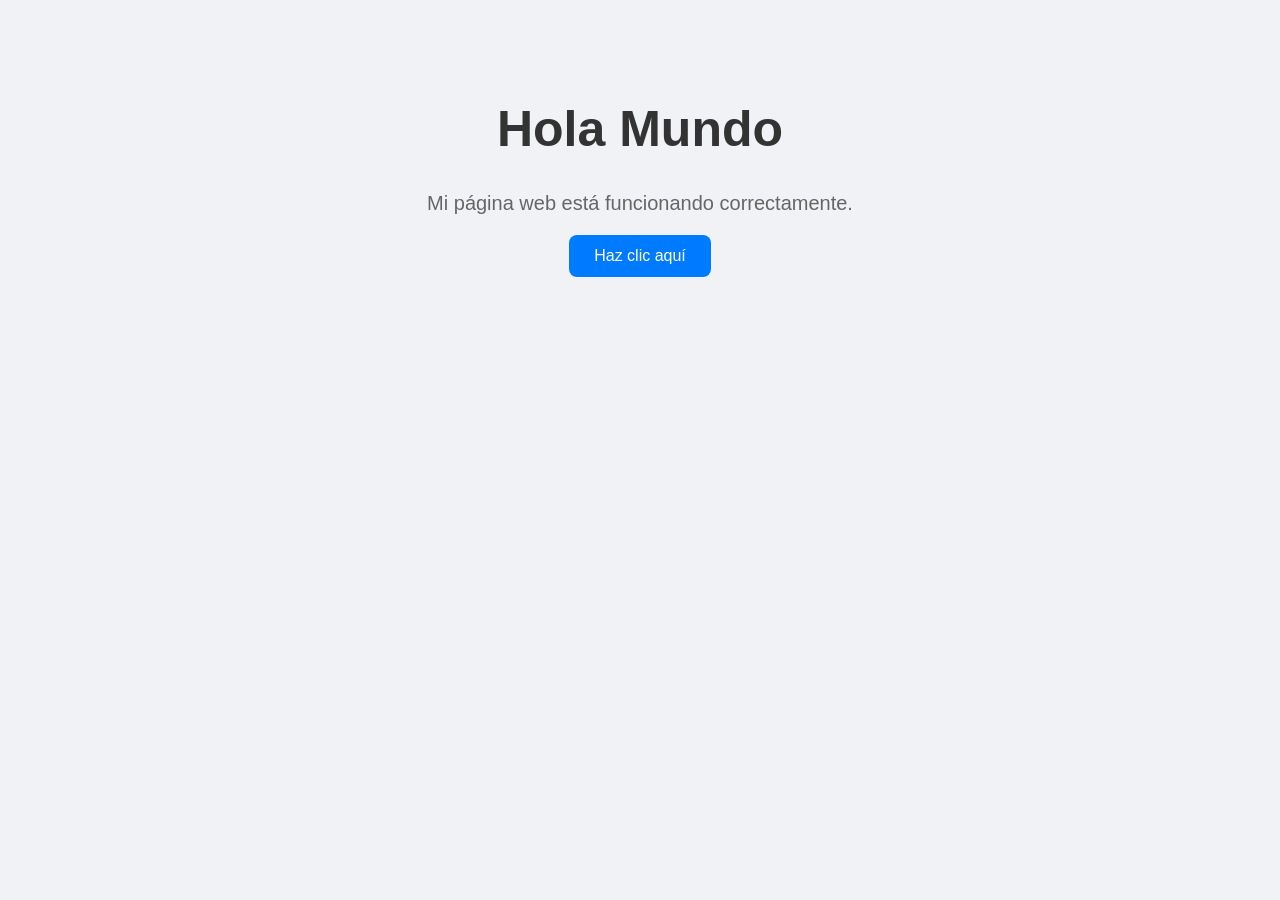
<file: index.html>
<!DOCTYPE html>
<html lang="es">
<head>
    <meta charset="UTF-8">
    <meta name="viewport" content="width=device-width, initial-scale=1.0">
    <title>Mi Página Web</title>
    <link rel="stylesheet" href="style.css">
</head>
<body>

    <div class="contenedor">
        <h1>Hola Mundo</h1>
        <p>Mi página web está funcionando correctamente.</p>

        <button onclick="mostrarMensaje()">
            Haz clic aquí
        </button>
    </div>

    <script src="script.js"></script>
</body>
</html>
</file>
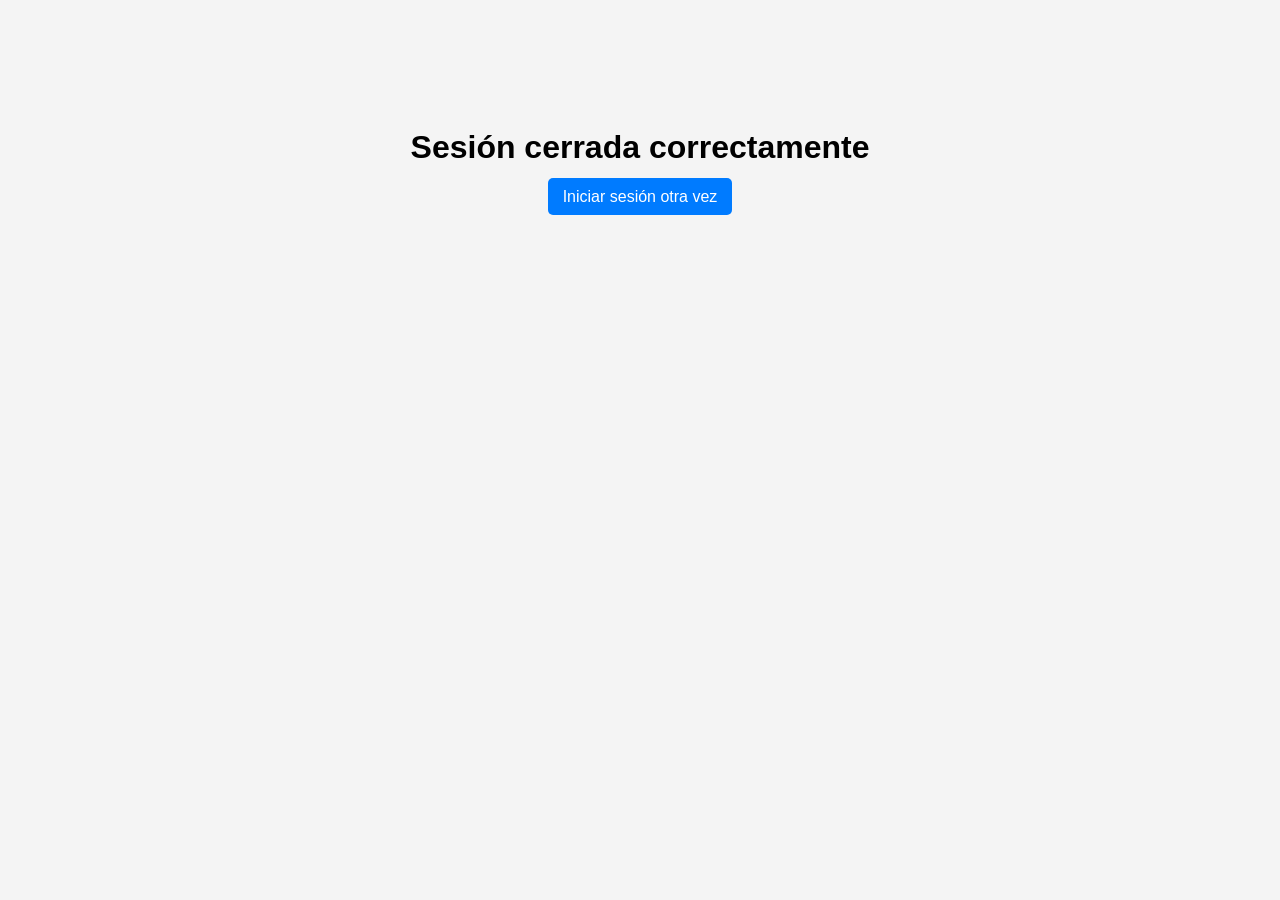
<file: blog/templates/registration/logged_out.html>
<!DOCTYPE html>
<html>
<head>
    <title>Sesión cerrada</title>

    <style>
        body{
            font-family: Arial;
            background:#f4f4f4;
            text-align:center;
            padding-top:100px;
        }

        a{
            text-decoration:none;
            background:#007bff;
            color:white;
            padding:10px 15px;
            border-radius:5px;
        }
    </style>

</head>
<body>

<h1>Sesión cerrada correctamente</h1>

<a href="/accounts/login/">Iniciar sesión otra vez</a>

</body>
</html>
</file>
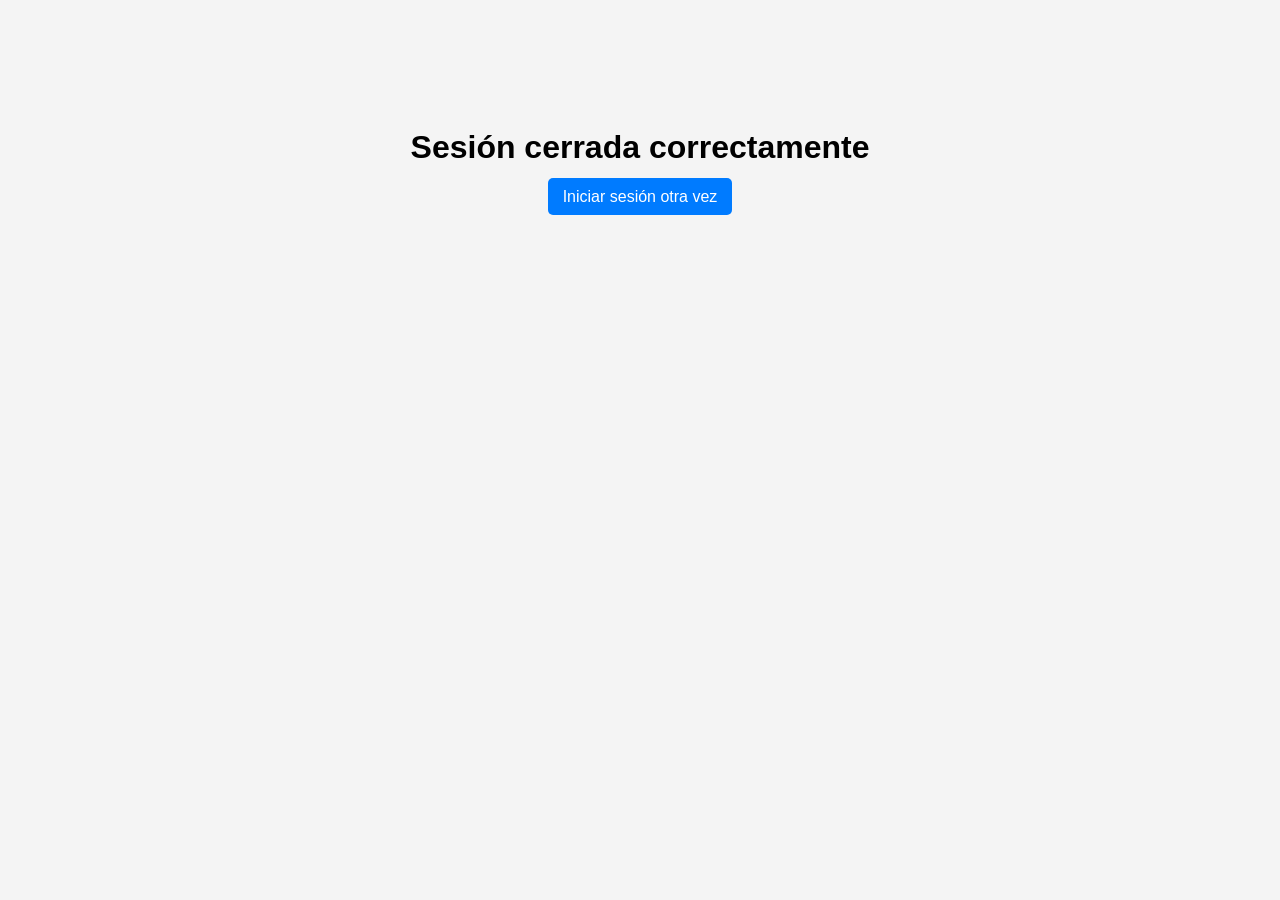
<file: blog_proyecto/blog_proyecto/blog/templates/registration/logged_out.html>
<!DOCTYPE html>
<html>
<head>
    <title>Sesión cerrada</title>

    <style>
        body{
            font-family: Arial;
            background:#f4f4f4;
            text-align:center;
            padding-top:100px;
        }

        a{
            text-decoration:none;
            background:#007bff;
            color:white;
            padding:10px 15px;
            border-radius:5px;
        }
    </style>

</head>
<body>

<h1>Sesión cerrada correctamente</h1>

<a href="/accounts/login/">Iniciar sesión otra vez</a>

</body>
</html>
</file>
<file: style.css>
body{
    margin: 0;
    padding: 0;
    font-family: Arial, sans-serif;
    background-color: #f0f2f5;
}

.contenedor{
    text-align: center;
    margin-top: 100px;
}

h1{
    color: #333;
    font-size: 50px;
}

p{
    color: #666;
    font-size: 20px;
}

button{
    padding: 12px 25px;
    font-size: 16px;
    border: none;
    border-radius: 8px;
    background-color: #007bff;
    color: white;
    cursor: pointer;
}

button:hover{
    background-color: #0056b3;
}
</file>
